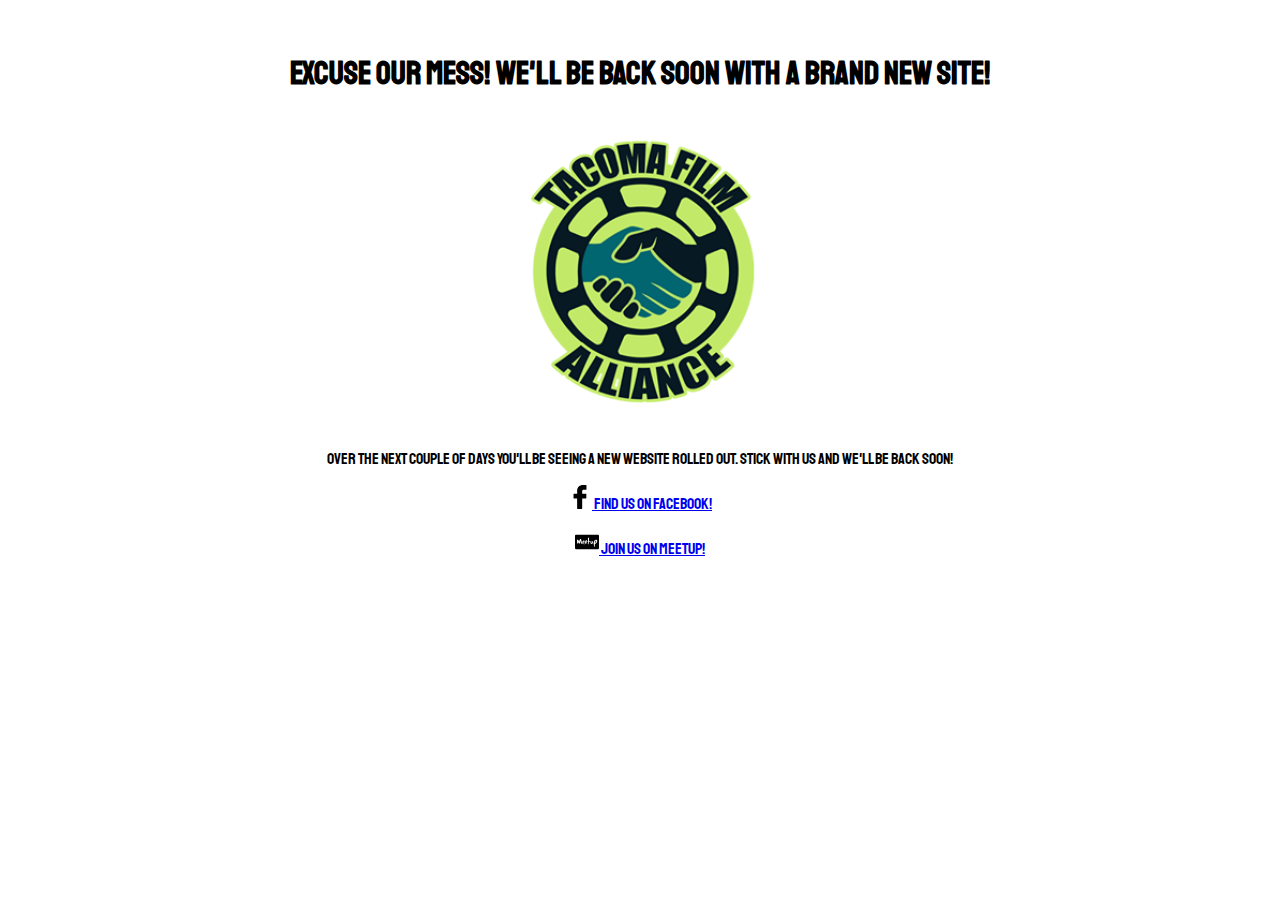
<file: index.html>
<!DOCTYPE html>
<html>
    <head>
        <title>Tacoma Film Alliance - Excuse our mess</title>
        <link href="https://fonts.googleapis.com/css?family=Josefin+Sans|Limelight|Bellefair|Fredericka+the+Great|Telex|Righteous|Dosis:200,300,400,500,600,700,800|Inconsolata:400,700|Bangers|Roboto:300,400,500,600,700,900|Open+Sans:300,400,600,700,800|Staatliches" rel="stylesheet">
        <style>

            body div {
                text-align: center;
                font-family: 'Staatliches', cursive;
                padding: 25px;
            }

            body div img {
                width: 300px;
            }
        </style>
    </head>
    <body>
        <div>
            <h1>Excuse our mess!  We'll be back soon with a brand new site!</h1>
            <img src="images/tfalogoweb_new.png" alt="Tacoma Film Alliance" />
            <!-- <img src="images/broom.svg" alt="" /> -->
            <p>Over the next couple of days you'll be seeing a new website rolled out.  Stick with us and we'll be back soon!</p>
            <p>
                <a href="https://www.facebook.com/groups/TacomaFilmAlliance">
                    <img style="width: 24px;" src="images/facebook-logo.svg" alt="" />
                    Find us on Facebook!
                </a>
            </p>
            <P>
                <a href="https://www.meetup.com/TacomaFilmAlliance/">
                    <img style="width: 24px;" src="images/meetup-logo.svg" alt="" />
                    Join us on Meetup!
                </a>
            </P>
        </div>
    </body>
</html>
</file>
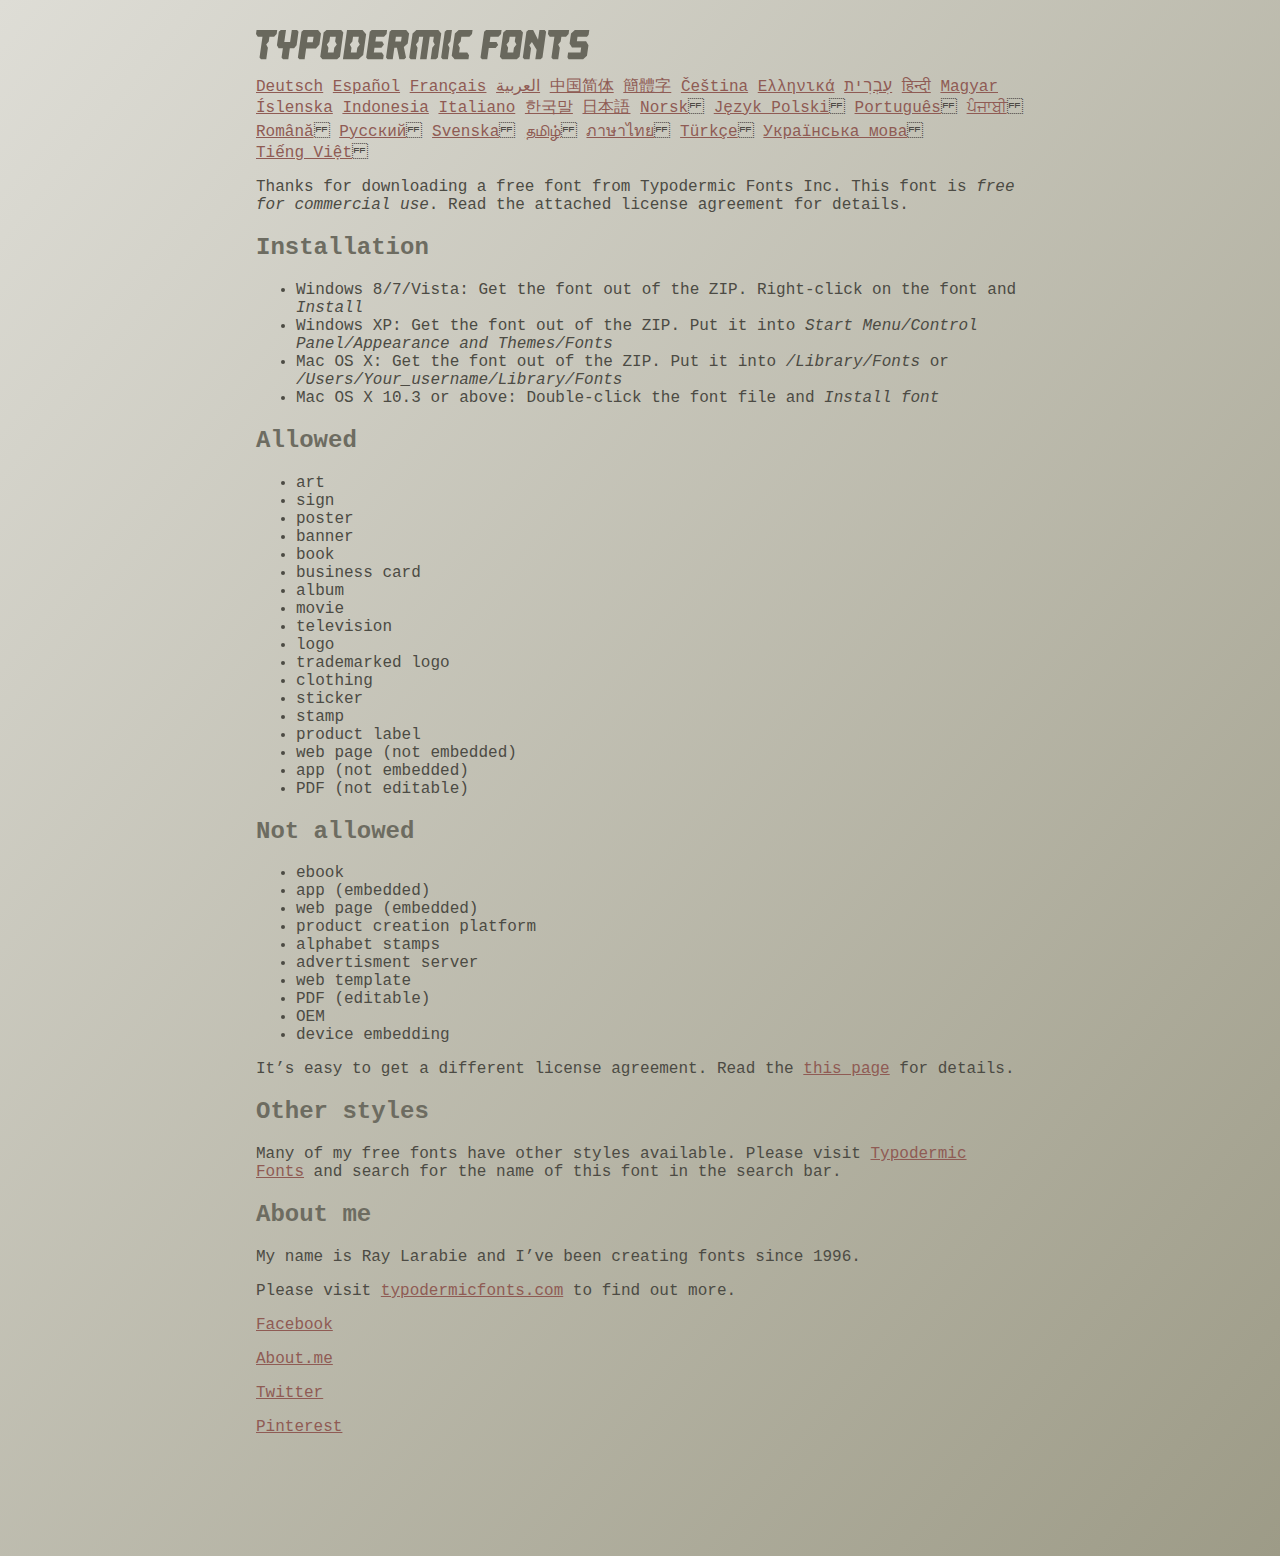
<file: fonts/steelfish/read-this.html>
<head>
<meta http-equiv="Content-Type" content="text/html; charset=utf-8">
<title>Typodermic Fonts Inc. Freeware Font instructions 2014</title>
<style type="text/css">
body {
	margin:30px 20% 120px 20%;
	padding:0px;
	font-family:Consolas, Courier, sans-serif;
	color:#4c4b44;
	background-color:#c2c1b3;

/* IE10 Consumer Preview */ 
background-image: -ms-linear-gradient(top left, #DEDDD6 0%, #9D9B87 100%);

/* Mozilla Firefox */ 
background-image: -moz-linear-gradient(top left, #DEDDD6 0%, #9D9B87 100%);

/* Opera */ 
background-image: -o-linear-gradient(top left, #DEDDD6 0%, #9D9B87 100%);

/* Webkit (Safari/Chrome 10) */ 
background-image: -webkit-gradient(linear, left top, right bottom, color-stop(0, #DEDDD6), color-stop(1, #9D9B87));

/* Webkit (Chrome 11+) */ 
background-image: -webkit-linear-gradient(top left, #DEDDD6 0%, #9D9B87 100%);

/* W3C Markup, IE10 Release Preview */ 
background-image: linear-gradient(to bottom right, #DEDDD6 0%, #9D9B87 100%);

	}
h2 {color:#6d6c61;}
a {color:#8f5b54;}
a:hover {color:#ffffff; background-color:#9a998c;}
</style>
</head>

<body>

<svg width="350px" height="30px">
	<path fill="#69685D" d="M0,4.006L0.554,0h20.674l-0.553,4.006l-2.559,2.772h-4.688l-0.682,4.816l-2.515,3.026l1.663,3.07
		l-1.62,11.594H4.987l-1.448-1.79l2.94-20.716H1.791L0,4.006z"/>
	<path fill="#69685D" d="M35.8,0h5.285l1.408,1.791l-1.876,13.343l-2.515,3.111h-4.264l-1.534,11.04h-5.286l-1.449-1.79l1.322-9.25
		h-4.263l-1.705-3.111l1.875-13.343L24.76,0h5.242l-1.706,12.064h5.799L35.8,0z"/>
	<path fill="#69685D" d="M62.09,0l2.899,3.453L63.412,14.58l-3.496,3.962h-9.805l-1.491,10.742h-5.244l-1.493-1.79l3.625-25.704
		L47.469,0H62.09z M50.965,12.362h5.797l0.81-5.583h-5.799L50.965,12.362z"/>
	<path fill="#69685D" d="M64.256,26.642l3.367-24.041L70.523,0h14.664l2.132,2.601l-3.368,24.041l-2.856,2.643H66.431L64.256,26.642
		z M73.335,11.595l-2.514,3.026l1.663,3.07l-0.683,4.816H77.6l0.68-4.816l2.516-3.07l-1.663-3.026l0.681-4.816h-5.796L73.335,11.595
		z"/>
	<path fill="#69685D" d="M86.926,29.285L91.017,0h15.518l3.581,4.307l-2.899,20.673l-4.774,4.305H86.926z M96.345,11.595
		l-2.515,3.026l1.664,3.07l-0.683,4.816h5.798l0.681-4.816l2.516-3.07l-1.663-3.026l0.681-4.816h-5.796L96.345,11.595z"/>
	<path fill="#69685D" d="M127.114,29.285h-15.473l-1.492-1.79l3.624-25.704L115.731,0h15.389l-0.554,4.006l-2.557,2.772h-7.971
		l-0.684,4.816h6.906l1.662,3.026l-2.515,3.111h-6.905l-0.683,4.775h8.057l1.791,2.771L127.114,29.285z"/>
	<path fill="#69685D" d="M150.21,0l2.898,3.453l-1.405,9.977l-3.881,3.452l2.217,10.613l-1.748,1.79h-4.944l-2.387-11.553h-2.6
		l-1.622,11.553h-5.241l-1.493-1.79l3.624-25.704L135.588,0H150.21z M145.691,6.779h-5.796l-0.683,4.816h5.799L145.691,6.779z"/>
	<path fill="#69685D" d="M159.92,29.285h-5.242l-1.492-1.79l3.41-24.042L160.432,0h21.911l2.897,3.453l-3.409,24.042l-1.876,1.79
		h-5.284l1.617-11.594l2.517-3.07l-1.662-3.026l0.681-4.816h-4.092l-3.154,22.506h-6.522l3.155-22.506h-4.134l-0.683,4.816
		l-2.515,3.026l1.663,3.07L159.92,29.285z"/>
	<path fill="#69685D" d="M191.879,29.285h-5.244l-1.492-1.79l3.624-25.704L190.728,0h5.242l-1.619,11.595l-2.516,3.026l1.663,3.07
		L191.879,29.285z"/>
	<path fill="#69685D" d="M213.018,25.279l-0.554,4.006h-13.854l-2.899-3.494l3.156-22.338L202.702,0h13.854l-0.555,4.006
		l-2.558,2.772h-8.1l-0.683,4.816l-2.515,3.026l1.663,3.07l-0.683,4.816h8.1L213.018,25.279z"/>
	<path fill="#69685D" d="M226.007,29.285l-1.492-1.79l3.624-25.704L230.1,0h15.473l-0.554,4.006l-2.557,2.772h-8.058l-0.724,5.115
		h6.818l1.664,3.07l-2.557,3.11h-6.82l-1.535,11.211H226.007z"/>
	<path fill="#69685D" d="M243.903,26.642l3.368-24.041L250.17,0h14.663l2.131,2.601l-3.367,24.041l-2.855,2.643h-14.664
		L243.903,26.642z M252.983,11.595l-2.516,3.026l1.662,3.07l-0.681,4.816h5.796l0.684-4.816l2.515-3.07l-1.664-3.026l0.684-4.816
		h-5.798L252.983,11.595z"/>
	<path fill="#69685D" d="M280.639,19.822l-4.731-7.758l-2.516,3.069l1.662,3.069l-1.533,11.082h-5.244l-1.493-1.79l3.626-25.704
		L272.37,0h4.773l4.902,9.677L283.41,0h5.285l1.407,1.791l-3.623,25.704l-1.877,1.79h-5.285L280.639,19.822z"/>
	<path fill="#69685D" d="M291.926,4.006L292.48,0h20.674l-0.554,4.006l-2.557,2.772h-4.691l-0.681,4.816l-2.516,3.026l1.664,3.07
		l-1.621,11.594h-5.285l-1.451-1.79l2.942-20.716h-4.689L291.926,4.006z"/>
	<path fill="#69685D" d="M325.168,17.478h-9.209l-2.387-3.923l1.45-10.102L318.857,0h14.452l-0.682,4.86l-1.621,1.918h-9.506
		l-0.64,4.561h9.208l2.388,3.878l-1.493,10.572l-3.836,3.494h-14.579l-1.107-1.917l0.682-4.86h12.362L325.168,17.478z"/>
</svg>

<br>

<p translate="no">

<a href="http://translate.google.com/translate?hl=en&sl=en&tl=de&u=http://typodermicfonts.com/wp-content/uploads/2014/02/read-this.html&sandbox=0&usg=ALkJrhivq6___mill12Uw6fPvMWyJxstkw">Deutsch</a>

<a href="http://translate.google.com/translate?hl=en&sl=en&tl=es&u=http://typodermicfonts.com/wp-content/uploads/2014/02/read-this.html&sandbox=0&usg=ALkJrhjAt3cpinDeMTX6Ro8UcZFqaE8K5Q">Español</a>

<a href="http://translate.google.com/translate?hl=en&sl=en&tl=fr&u=http://typodermicfonts.com/wp-content/uploads/2014/02/read-this.html&sandbox=0&usg=ALkJrhjObLPhFyyhwigF-dBoOZ3eXYdDsw">Français</a>

<a href="http://translate.google.com/translate?hl=en&sl=en&tl=ar&u=http://typodermicfonts.com/wp-content/uploads/2014/02/read-this.html&sandbox=0&usg=ALkJrhg2hs-st3zodt-AjmoeuPHfyJsTEg">العربية</a>

<a href="http://translate.google.com/translate?hl=en&sl=en&tl=zh-CN&u=http://typodermicfonts.com/wp-content/uploads/2014/02/read-this.html&sandbox=0&usg=ALkJrhiilVnjG1Ks0DN7UyRqbKExhxAT-Q">中国简体</a>

<a href="http://translate.google.com/translate?hl=en&sl=en&tl=zh-TW&u=http://typodermicfonts.com/wp-content/uploads/2014/02/read-this.html&sandbox=0&usg=ALkJrhiSCPRAYToARlHI4kxIK9eCIFKQhw">簡體字</a>

<a href="http://translate.google.com/translate?hl=en&sl=en&tl=cs&u=http://typodermicfonts.com/wp-content/uploads/2014/02/read-this.html&sandbox=0&usg=ALkJrhj3z2HOOmCXLT-ApYW2SCeBvTGvTA">Čeština</a>

<a href="http://translate.google.com/translate?hl=en&sl=en&tl=el&u=http://typodermicfonts.com/wp-content/uploads/2014/02/read-this.html&sandbox=0&usg=ALkJrhhoORG-43TvZ2NVrll3T0oyOZE0VA">Ελληνικά</a>

<a href="http://translate.google.com/translate?hl=en&sl=en&tl=iw&u=http://typodermicfonts.com/wp-content/uploads/2014/02/read-this.html&sandbox=0&usg=ALkJrhiP4kLXdDxVNuV6-9tHJ8Tbt-1xKw">עִבְרִית</a>

<a href="http://translate.google.com/translate?hl=en&sl=en&tl=hi&u=http://typodermicfonts.com/wp-content/uploads/2014/02/read-this.html&sandbox=0&usg=ALkJrhhJmUufReWrMTSaGKPPOqV7q5jpGQ">हिन्दी</a>

<a href="http://translate.google.com/translate?hl=en&sl=en&tl=hu&u=http://typodermicfonts.com/wp-content/uploads/2014/02/read-this.html&sandbox=0&usg=ALkJrhgfcL_UwP3jkr6Vvq35rkhETFuTug">Magyar</a>

<a href="http://translate.google.com/translate?hl=en&sl=en&tl=is&u=http://typodermicfonts.com/wp-content/uploads/2014/02/read-this.html&sandbox=0&usg=ALkJrhjpK9lELyRP50Vv3RNgqCJDb6d-GQ">Íslenska</a>

<a href="http://translate.google.com/translate?hl=en&sl=en&tl=id&u=http://typodermicfonts.com/wp-content/uploads/2014/02/read-this.html&sandbox=0&usg=ALkJrhiExV3gmyXBUVqcwNiGiUWQSRrgIQ">Indonesia</a>

<a href="http://translate.google.com/translate?hl=en&sl=en&tl=it&u=http://typodermicfonts.com/wp-content/uploads/2014/02/read-this.html&sandbox=0&usg=ALkJrhgMr2_uulaLYRSFz8C34rtcbN6XEg">Italiano</a>

<a href="http://translate.google.com/translate?hl=en&sl=en&tl=ko&u=http://typodermicfonts.com/wp-content/uploads/2014/02/read-this.html&sandbox=0&usg=ALkJrhhl_nNXiOMIiBERq879UXH1XYfZGw">한국말</a>

<a href="http://translate.google.com/translate?hl=en&ie=UTF8&prev=_t&sl=en&tl=ja&u=http://typodermicfonts.com/wp-content/uploads/2014/02/read-this.html&sandbox=0&usg=ALkJrhi2FvSFgSUub72-Sq2moIRAosCiLA">日本語</a>

<a href="http://translate.google.com/translate?hl=en&sl=en&tl=no&u=http://typodermicfonts.com/wp-content/uploads/2014/02/read-this.html&sandbox=0&usg=ALkJrhhnf9AGd5hfxwA04e1w-tfYPha1ww">Norsk</a>
<a href="http://translate.google.com/translate?hl=en&sl=en&tl=pl&u=http://typodermicfonts.com/wp-content/uploads/2014/02/read-this.html&sandbox=0&usg=ALkJrhjZTe5eJRrZffLe0zgqEHPrMb8pOQ">Język&nbsp;Polski</a>
<a href="http://translate.google.com/translate?hl=en&sl=en&tl=pt-BR&u=http://typodermicfonts.com/wp-content/uploads/2014/02/read-this.html&sandbox=0&usg=ALkJrhg-zp3i6AcZCv02ONjZ5YvkcCFDBw">Português</a>
<a href="http://translate.google.com/translate?hl=en&sl=en&tl=pa&u=http://typodermicfonts.com/wp-content/uploads/2014/02/read-this.html&sandbox=0&usg=ALkJrhhPEMoYvW59_DJT7y6fxgG2IMh23A">ਪੰਜਾਬੀ</a>
<a href="http://translate.google.com/translate?hl=en&sl=en&tl=ro&u=http://typodermicfonts.com/wp-content/uploads/2014/02/read-this.html&sandbox=0&usg=ALkJrhgD0R8zxuQQh-YmFpQTJdvjhAYm2A">Română</a>
<a href="http://translate.google.com/translate?hl=en&sl=en&tl=ru&u=http://typodermicfonts.com/wp-content/uploads/2014/02/read-this.html&sandbox=0&usg=ALkJrhgI6c7Pd-FCcipT4xc2NPTefj5JJg">Русский</a>
<a href="http://translate.google.com/translate?hl=en&sl=en&tl=sv&u=http://typodermicfonts.com/wp-content/uploads/2014/02/read-this.html&sandbox=0&usg=ALkJrhhA8gW_-rjCbZQ5TK46zFMB3_StEQ">Svenska</a>
<a href="http://translate.google.com/translate?hl=en&sl=en&tl=ta&u=http://typodermicfonts.com/wp-content/uploads/2014/02/read-this.html&sandbox=0&usg=ALkJrhiwxxCEPzu3pHBXP-fbTZaOzYqe3g">தமிழ்</a>
<a href="http://translate.google.com/translate?hl=en&sl=en&tl=th&u=http://typodermicfonts.com/wp-content/uploads/2014/02/read-this.html&sandbox=0&usg=ALkJrhjP1N1DRUB1M81k5mi5KnRtt5C2-Q">ภาษาไทย</a>
<a href="http://translate.google.com/translate?hl=en&sl=en&tl=tr&u=http://typodermicfonts.com/wp-content/uploads/2014/02/read-this.html&sandbox=0&usg=ALkJrhiTYbD039OWznCcGyQnMy89_v-1gA">Türkçe</a>
<a href="http://translate.google.com/translate?hl=en&sl=en&tl=uk&u=http%3A%2F%2Ftypodermicfonts.com%2Fwp-content%2Fuploads%2F2014%2F02%2Fread-this.html">Українська&nbsp;мова</a>
<a href="http://translate.google.com/translate?hl=en&sl=en&tl=vi&u=http://typodermicfonts.com/wp-content/uploads/2014/02/read-this.html&sandbox=0&usg=ALkJrhirTQPOLCZognLpxOvJQT_158y07A">Tiếng&nbsp;Việt</a>
</p>


<p>Thanks for downloading a free font from <span translate="no">Typodermic Fonts Inc.</span> This font is <em>free for commercial use</em>. Read the attached license agreement for details.</p>


<h2>Installation</h2>

<ul>
<li>Windows 8/7/Vista: Get the font out of the ZIP. Right-click on the font and <em>Install</em>
<li>Windows XP: Get the font out of the ZIP. Put it into <cite translate="no">Start Menu/Control Panel/Appearance and Themes/Fonts</cite>
<li>Mac OS X: Get the font out of the ZIP. Put it into <cite translate="no">/Library/Fonts</cite> or <cite translate="no">/Users/Your_username/Library/Fonts</cite>
<li>Mac OS X 10.3 or above: Double-click the font file and <em>Install font</em>
</ul>


<h2>Allowed</h2>

<ul>
<li>art
<li>sign
<li>poster
<li>banner
<li>book
<li>business card
<li>album
<li>movie
<li>television
<li>logo
<li>trademarked logo
<li>clothing
<li>sticker
<li>stamp
<li>product label
<li>web page (not embedded)
<li>app (not embedded)
<li>PDF (not editable)
</ul>

<h2>Not allowed</h2>

<ul>
<li>ebook
<li>app (embedded)
<li>web page (embedded)
<li>product creation platform
<li>alphabet stamps
<li>advertisment server
<li>web template
<li>PDF (editable)
<li>OEM
<li>device embedding
</ul>

<p>It&rsquo;s easy to get a different license agreement. Read the <a href="http://typodermicfonts.com/custom/">this page</a> for details.</p>

<h2>Other styles</h2>

<p>Many of my free fonts have other styles available. Please visit <a href="http://typodermicfonts.com">Typodermic Fonts</a> and search for the name of this font in the search bar.</p>


<h2>About me</h2>

<p>My name is <span translate="no">Ray Larabie</span> and I&rsquo;ve been creating fonts since 1996.</p>

<p>Please visit <a href="http://typodermicfonts.com">typodermicfonts.com</a> to find out more.</p>

<p translate="no"><a href="https://www.facebook.com/pages/Typodermic-Fonts/7153899975">Facebook</a></p>
<p translate="no"><a href="http://about.me/raylarabie/#">About.me</a></p>
<p translate="no"><p><a href="https://twitter.com/typodermic">Twitter</a></p>
<p translate="no"><p><a href="http://www.pinterest.com/plywood747/">Pinterest</a></p>

</body>
</file>
